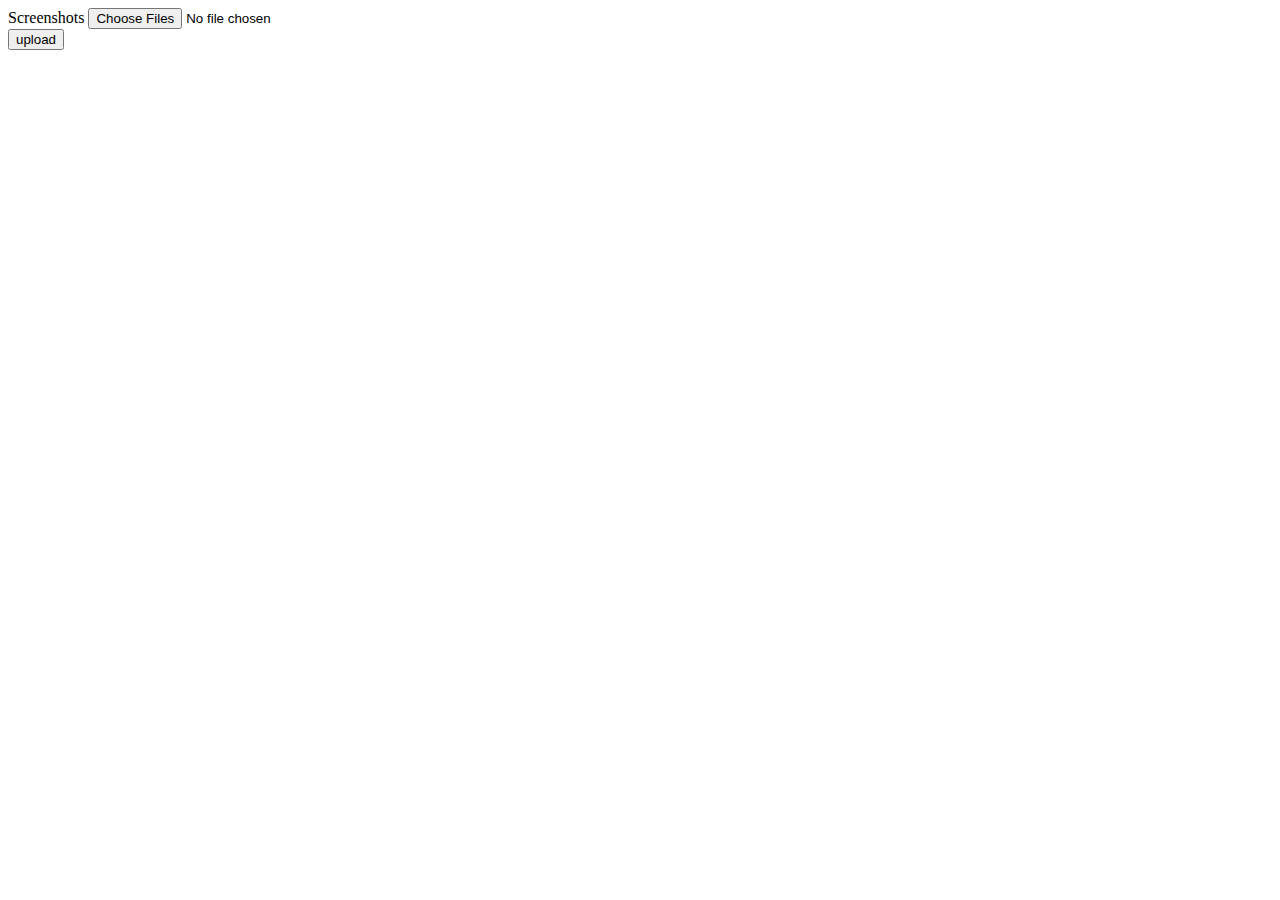
<file: static/index.html>
<!DOCTYPE html>
<html lang="en">

<head>
  <meta charset="UTF-8" />
  <meta name="viewport" content="width=device-width, initial-scale=1.0" />
  <meta http-equiv="X-UA-Compatible" content="ie=edge" />
  <title>Document</title>
</head>

<body>
  <form enctype="multipart/form-data" action="/upload" method="post">
    <!-- <label for="party">Party Size</label>
    <input type="text" id="party" name="party" /><br> -->
    <label for="images">Screenshots</label>
    <input type="file" id="images" name="images" multiple /><br>
    <input type="submit" value="upload" />
  </form>
</body>

</html>
</file>
